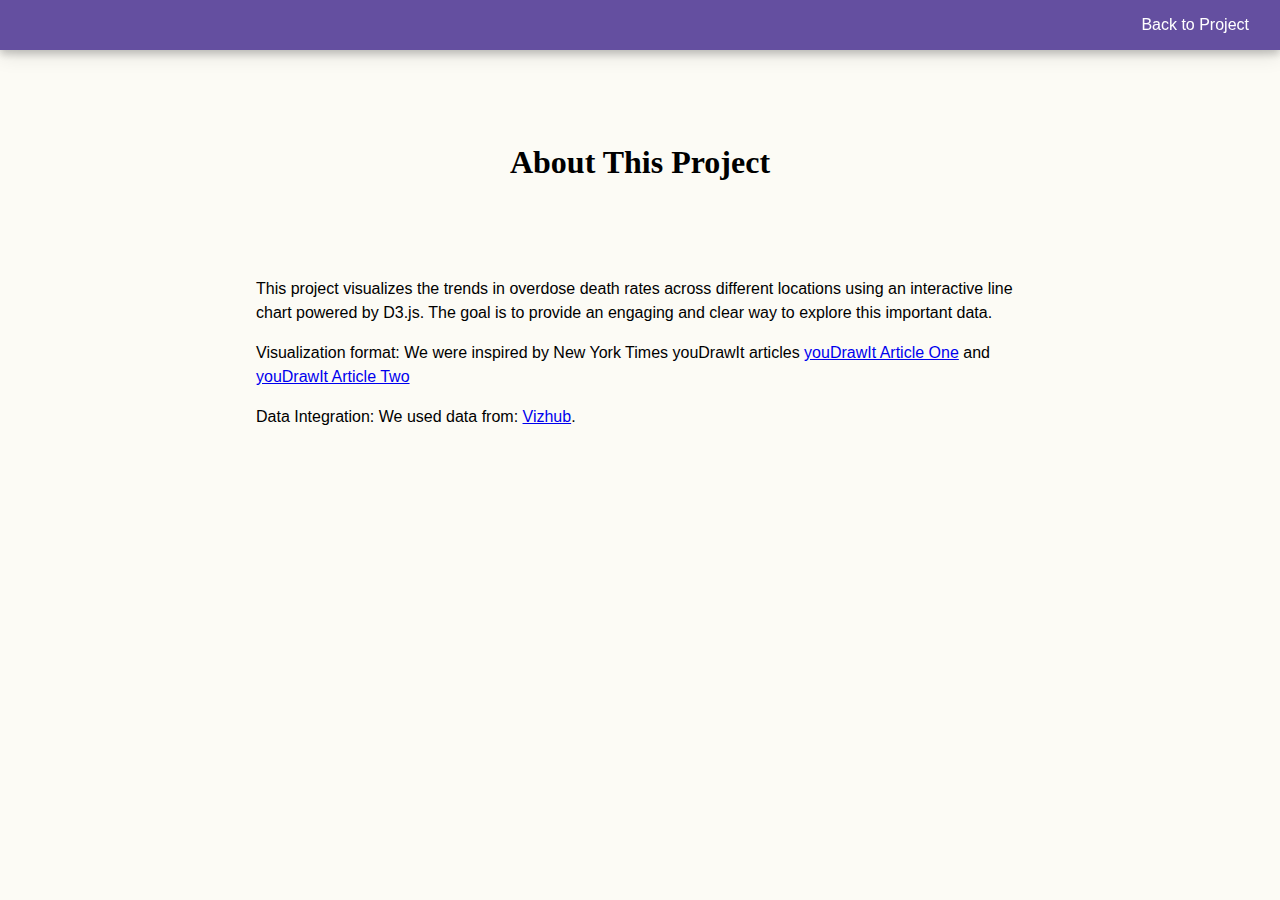
<file: about.html>
<!DOCTYPE html>
<html lang="en">
<head>
    <meta charset="UTF-8">
    <meta name="viewport" content="width=device-width, initial-scale=1.0">
    <title>About</title>
    <link rel="stylesheet" href="style.css">
</head>
<body>
<nav>
    <a href="index.html">Back to Project</a>
</nav>

<header>
        <h1 class="headerAbout">About This Project</h1>       
</header>

<div class= aboutContent>
      
    
    <p>
        This project visualizes the trends in overdose death rates across different locations using an interactive line chart powered by D3.js. 
        The goal is to provide an engaging and clear way to explore this important data.
    </p>

    <p>
        Visualization format: We were inspired by New York Times youDrawIt articles <a href=" https://www.nytimes.com/interactive/2017/04/14/upshot/drug-overdose-epidemic-you-draw-it.html">youDrawIt Article One</a> and <a href=" https://www.nytimes.com/interactive/2015/05/28/upshot/you-draw-it-how-family-income-affects-childrens-college-chances.html">youDrawIt Article Two</a>
    </p>
    <p>
        Data Integration: We used data from: <a href="https://vizhub.healthdata.org/gbd-results/">Vizhub</a>.
    </p>
 </div>
</body>
</html>
</file>
<file: style.css>
body {
    font-family: Arial, sans-serif;
    margin: 0;
    padding: 0;
    padding-top: 4rem;
    /*text-align: center;*/
    display: flex;
    flex-direction: column;
    /* height: 100vh; */
    /* background-color: 'fefae0'; */
    background-color: #fcfbf5;

  }
  
  /* Navigation bar styling */
  nav {
    position: fixed;
    display: flex;
    justify-content: flex-end;  
    top: 0;
    width: 100%;
    background: #644FA0;
    /*border-bottom: 1px solid #c2adfa;*/
    box-shadow: 0 4px 8px 0 rgba(0, 0, 0, 0.2), 0 6px 20px 0 rgba(0, 0, 0, 0.10);
    z-index: 1000;

  }
  
  nav a {
    color: white;
    margin: 0 15px;
    text-decoration: none;
    cursor: pointer;
    padding: 1rem;
    

  }
  
  nav a:hover {
    text-decoration: underline;
  }

  /* Banner/Header Styling */
.banner {
  background-color: #644FA0; /* purple shade */
  background-image: url('images/banner.png');
  background-size: cover;
  background-position: center;
  color: #FCFBF5;
  text-align: left;
  padding: 15rem;
  position: relative;
  margin-top: -1rem;
}

.banner-content {
  max-width: 800px;
  margin: 0 auto;
}

.project-title {
  font-family: Arial, sans-serif;
  font-size: 1.5rem;
  font-weight: semibold;
  margin: 0 0 10px 0;
}

.banner h1 {
  font-family: 'Times New Roman', Times, serif;
  text-align: left;
  font-size: 2.8rem;
  line-height: 1.5;
  margin: 10px 0;
}

.authors {
  font-family: Arial, sans-serif;
  font-size: 1.2rem;
  font-weight: normal;
  margin-top: 3rem;
}
  
  /* Section styling */
  section {
    padding: 30px 20px;
    border-bottom: 1px solid #ddd;
    
  }
  
  /* Visualization container styling */
  #viz-container {
    display: flex;
    flex-direction: column;
    align-items: center;
  }
  
  /* Chart containers */
  #vis1, #vis2, #vis3, #vis4{
    width: 100%; 
    margin: 1rem auto;
    display: block;
  } 

  h1 {
    font-size: 2.5rem;
    font-family: 'Times New Roman', Times, serif;
    margin-left: 10rem;
    margin-right: 10rem;
    text-align: center;
  }
  
  h2 {
    font-size: 1.5rem;
    font-family: 'Times New Roman', Times, serif;
    color: #644FA0;
  }

  h3 {
    font-size: 1.2rem;
    font-family: Arial, sans-serif;
    text-align: left;
    margin-left: 2rem;
  }

  .headingName {
    padding: 2.5rem;

  }

  p {
    font-size:1rem;
    line-height: 1.5;
  }
  
  li {
    padding-bottom: 1rem;
    line-height: 1.5;
  }

/*left-right section scroll*/
.scroll-grid {
  margin: auto;
  width: 100%;
  max-width: 81rem;
  display: flex;
  flex-direction: row;

}
.scroll-order {
  border-right: 0.05rem solid black;
}
.graph-section {

  margin-right: 0rem;
  width: 60rem;
  /*max-width: 60rem;*/
}
.graph-section p{
  width: 100%;
  padding-left: 1rem;
  padding-right: 1rem;
  margin-left: 1rem;
  margin-right: 1rem;
  line-height: 2;
}
.box1 {
  background-color: #fcfbf5;
  border-radius: 0.3rem;
  display: block;
  /*max-width need to be adjusted for responsiveness*/
  max-width: 14rem;
  width: 100%;
  padding-left: 1.5rem;
  padding-top: 1rem;
  padding-right: 2rem;
  /*put in responsive*/
  position: sticky;
  top: 3rem;
  right: 0;
  left: 0;
  bottom: 0;
}

.content-box {
  border: none;
  max-width: 44rem;
  width: 100%;
  margin-left: 1rem;
  margin-top:2rem;
}


/*left-right section scroll end*/

@media (max-width: 1024px) {
  .box1 {
    max-width: 5rem;
  }
  h2{
    font-size: 1rem;
  }
  .scroll-grid {
    max-width: 62rem;
  }
  .graph-section {
    width: 46rem;
  }
}

 @media (max-width: 768px) {
    #vis1, #vis2, #vis3, #vis4 {
      height: 60vh; 
    }
    .box1 {
      max-width: 3rem;
    }
  }



  /* Wenhan */

  .line {
    /* for smoother transition for the combined graph */
    transition: stroke-width 0.1s ease;
  }

  .instruction {
    text-align: left;
    font-size: 14px;
    color: #666363;
    margin-left: 2rem;
    margin-bottom: .5rem;
    font-style: italic;
    
  }

  button {
    display: block;
    margin: 20px auto;
    padding: 10px 20px;
    background-color: #644FA0;
    color: #fff;
    border: none;
    cursor: pointer;
    border-radius: 5px;
  }

  button:disabled {
    background-color: #cccccc;
    cursor: not-allowed;
  }

  .grid line {
    stroke: lightgrey;
    stroke-opacity: 0.7;
    shape-rendering: crispEdges;
  }

  .grid path {
    stroke-width: 0;
  }

  .line {
    fill: none;
    stroke: #3b3434;
    stroke-width: 3;
  }

  .user-line {
    fill: none;
    stroke: #644FA0;
    stroke-width: 3;
    
  }

  .area {
    fill: lightsteelblue;
    opacity: 0.5;
  }

  .fade-in-section {
    opacity: 0; /* Start transparent */
    transform: translateY(20px); /* Start slightly below the viewport */
    transition: opacity 1s ease-out, transform 1s ease-out; /* Smooth transition */
    will-change: opacity, transform; /* Optimize rendering */
}

/* Apply full opacity when the section is visible */
.fade-in-section.is-visible {
    opacity: 1;
    transform: translateY(0); /* Reset position */
}

/*highlighter*/
@keyframes highlight {
	to {
		background-position: 0;
	}
}

mark {
	animation: highlight linear forwards;
	animation-timeline: view(60% 20%);
	background: linear-gradient(
		to right,
		oklch(0.86 0.19 84.89 / .4) 50%,
		oklch(0.86 0.19 84.89 / 0) 50%
	);
	background-position: 100%;
	background-size: 200% 100%;
	border-radius: 0.125rem;
	padding-inline: 0.125rem;
}

/*scroll down button*/
@-webkit-keyframes ani-mouse {
  0% {
  opacity: 1;
  top: 29%;
  }
  15% {
  opacity: 1;
  top: 50%;
  }
  50% {
  opacity: 0;
  top: 50%;
  }
  100% {
  opacity: 0;
  top: 29%;
  }
}
@-moz-keyframes ani-mouse {
  0% {
  opacity: 1;
  top: 29%;
  }
  15% {
  opacity: 1;
  top: 50%;
  }
  50% {
  opacity: 0;
  top: 50%;
  }
  100% {
  opacity: 0;
  top: 29%;
  }
}
@keyframes ani-mouse {
  0% {
  opacity: 1;
  top: 29%;
  }
  15% {
  opacity: 1;
  top: 50%;
  }
  50% {
  opacity: 0;
  top: 50%;
  }
  100% {
  opacity: 0;
  top: 29%;
  }
}
 .scroll-btn {
  display: block;
  position: absolute;
  left: 0;
  right: 0;
  text-align: center;
  margin-top: 5rem;
}
.scroll-btn p{
  margin-left: -4rem;

}
.scroll-btn > * {
  display: inline-block;
  line-height: 18px;
  font-size: 13px;
  font-weight: normal;
  color: #7f8c8d;
  color: #FCFBF5;
  font-family: "proxima-nova", "Helvetica Neue", Helvetica, Arial, sans-serif;
  letter-spacing: 2px;
}
.scroll-btn > *:hover,
.scroll-btn > *:focus,
.scroll-btn > *.active {
  color: #FCFBF5;
}
.scroll-btn > *:hover,
.scroll-btn > *:focus,
.scroll-btn > *:active,
.scroll-btn > *.active {
  opacity: 0.8;
  filter: alpha(opacity=80);
}
.scroll-btn .mouse {
  position: relative;
  display: block;
  width: 35px;
  height: 55px;
  margin: 0 auto 20px;
  -webkit-box-sizing: border-box;
  -moz-box-sizing: border-box;
  box-sizing: border-box;
  border: 3px solid #FCFBF5;
  border-radius: 23px;
}
.scroll-btn .mouse > * {
  position: absolute;
  display: block;
  top: 29%;
  left: 50%;
  width: 8px;
  height: 8px;
  margin: -4px 0 0 -4px;
  background: #FCFBF5;
  border-radius: 50%;
  -webkit-animation: ani-mouse 2.5s linear infinite;
  -moz-animation: ani-mouse 2.5s linear infinite;
  animation: ani-mouse 2.5s linear infinite;
}

.navLinksContainer {
  display: flex;         
  justify-content: flex-end;  
  align-items: center;   
  text-align: center;   
  background: #644FA0;  
  z-index: 1000;        
  height: 3rem;
}


.navLinksContainer a {
  text-decoration: none;
  color: #ffffff;       
  margin: 0 15px;         
  transition: color 0.3s ease; 
}

.navLinksContainer a:hover {
  text-decoration: underline; 
}

.headerAbout{
  font-size: 2rem;
  width: 70%;
  margin: 5rem auto; 

}

.aboutContent{
  width: 60%;
  margin: 0 auto; 
  justify-content: center;
  text-align: left; 
  align-items: center;
}
</file>
